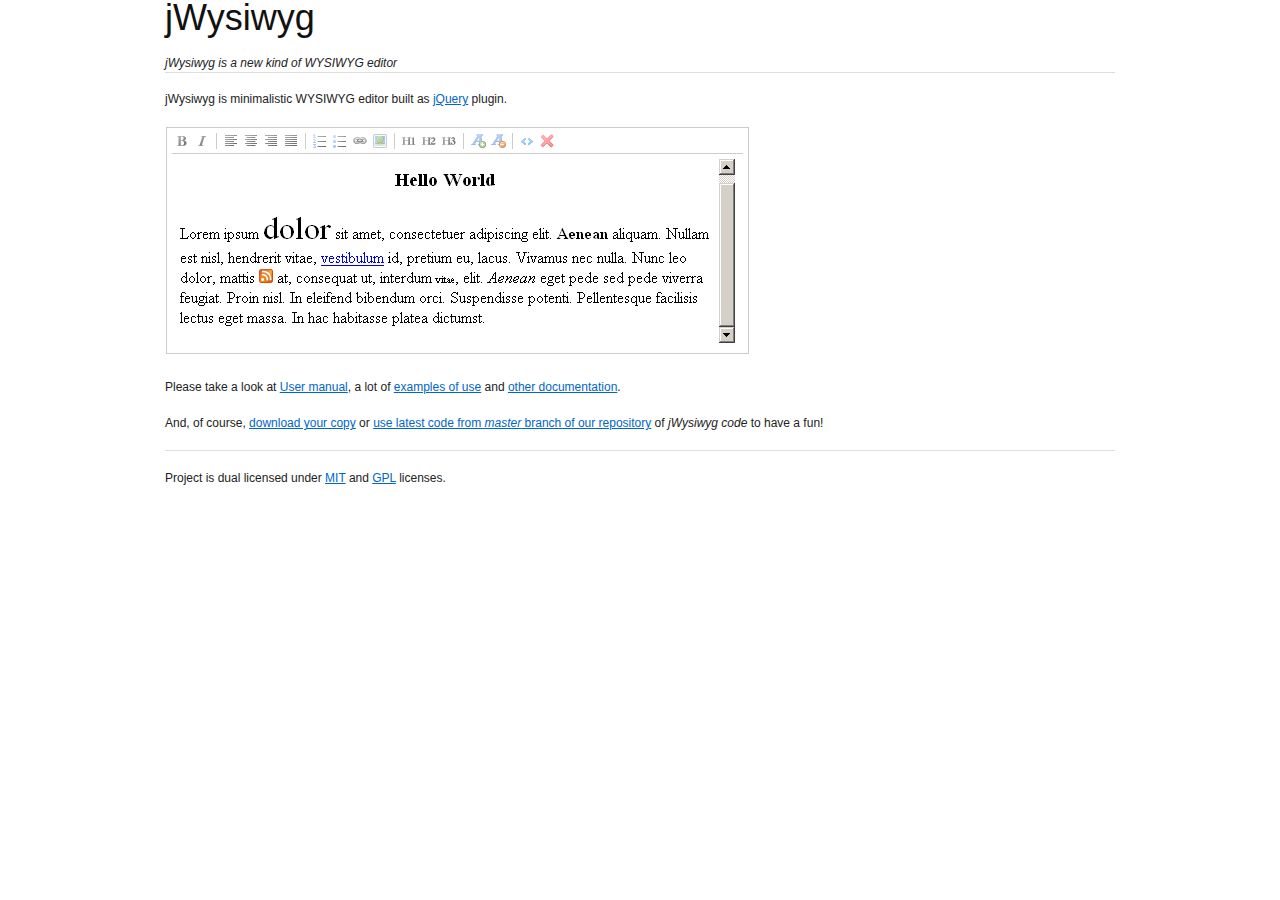
<file: projet newsletter cochise EPSI/js/jwysiwyg/index.html>
<!DOCTYPE html>
<html lang="en">
	<head>
		<meta http-equiv="Content-type" content="text/html; charset=utf-8" />
		<title>jWysiwyg</title>
		<link rel="stylesheet" type="text/css" href="./help/lib/blueprint/screen.css" media="screen, projection" />
		<link rel="stylesheet" type="text/css" href="./help/lib/blueprint/print.css" media="print" />
		<!--[if lt IE 8]><link rel="stylesheet" href="./help/lib/blueprint/ie.css" type="text/css" media="screen, projection" /><![endif]-->
	</head>
	<body>
		<div class="container">
      <h1>jWysiwyg</h1>
      <cite>jWysiwyg is a new kind of WYSIWYG editor</cite>
      <hr />
			<p>
    		jWysiwyg is minimalistic WYSIWYG editor built as <a href="http://jquery.com/">jQuery</a> plugin.
  		</p>
  		<p>
    		<img alt="Screenshot" title="Screenshot" src="jquery.wysiwyg.jpg" width="585" height="229" />
  		</p>
  		<p>
      Please take a look at <a href="https://github.com/akzhan/jwysiwyg/blob/master/README.rst">User manual</a>,
      a lot of <a href="./help/examples/">examples of use</a>
      and <a href="https://github.com/akzhan/jwysiwyg/tree/master/help/docs">other documentation</a>.
      </p>
      <p>
			And, of course, <a href="https://github.com/akzhan/jwysiwyg/downloads">download your copy</a> or <a href="https://akzhan.github.com/jwysiwyg/">use latest code from <em>master</em> branch of our repository</a> of <em>jWysiwyg code</em> to have a fun!
      </p>
      <hr />  
  		<p>
    		Project is dual licensed under <a href="MIT-LICENSE.txt" rel="nofollow">MIT</a> and <a rel="nofollow" href="GPL-LICENSE.txt">GPL</a> licenses.
  		</p>
    </div>
	</body>
</html>
</file>
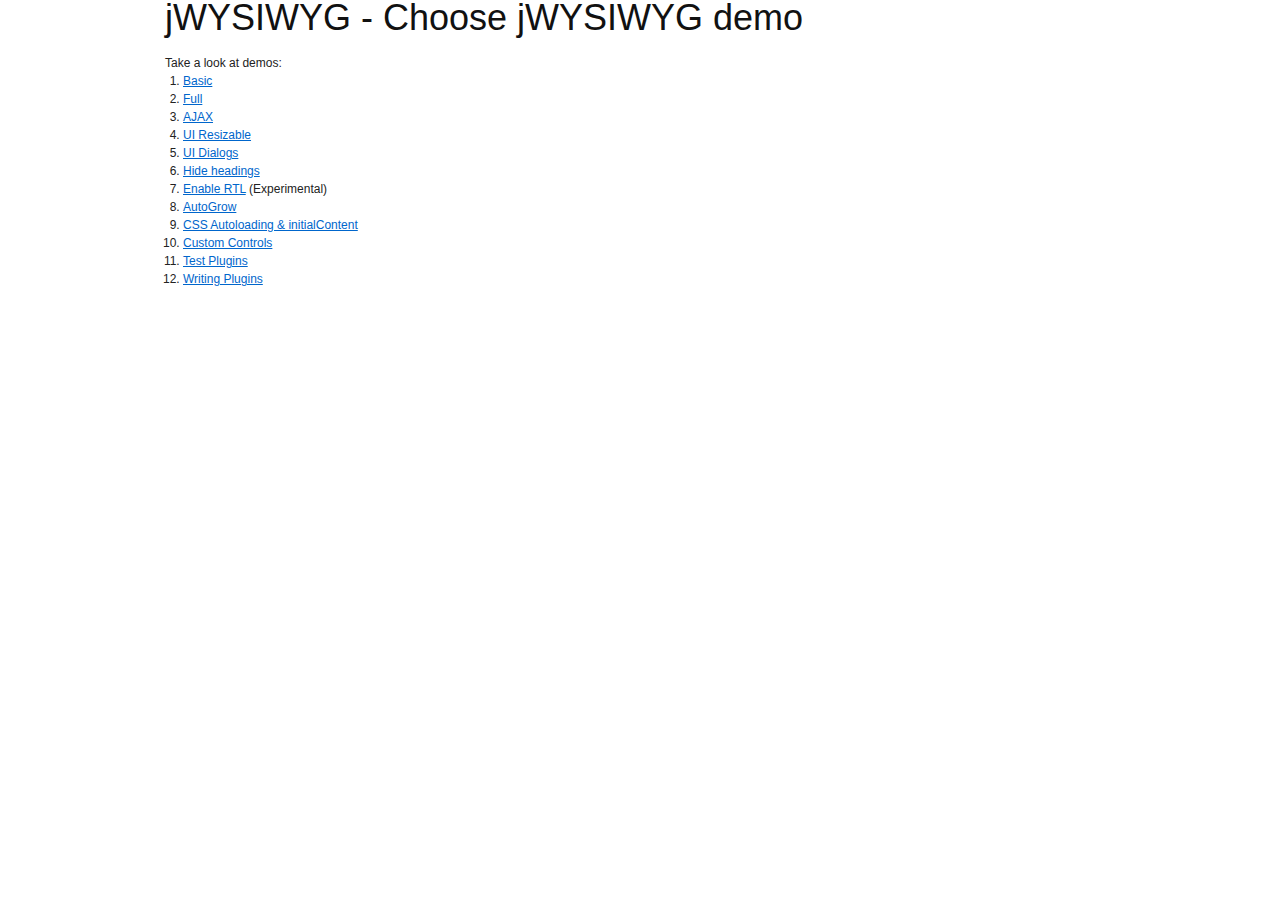
<file: projet newsletter cochise EPSI/js/jwysiwyg/help/examples/index.html>
<!DOCTYPE html>
<html lang="en">
<head>
<meta http-equiv="Content-Type" content="text/html; charset=UTF-8"/>
<title>Examples - jWYSIWYG</title>
<link rel="stylesheet" type="text/css" href="../lib/blueprint/screen.css" media="screen, projection" />
<link rel="stylesheet" type="text/css" href="../lib/blueprint/print.css" media="print" />
<!--[if lt IE 8]><link rel="stylesheet" href="../lib/blueprint/ie.css" type="text/css" media="screen, projection" /><![endif]-->
</head>
<body><div class="container">
<h1>jWYSIWYG - Choose jWYSIWYG demo</h1>
Take a look at demos:
<ol>
	<li><a href="./01-basic.html">Basic</a></li>
	<li><a href="./02-full.html">Full</a></li>
	<li><a href="./03-ajax.html">AJAX</a></li>
	<li><a href="./04-resizable.html">UI Resizable</a></li>
	<li><a href="./05-ui-dialogs.html">UI Dialogs</a></li>
	<li><a href="./06-hide-heading-buttons.html">Hide headings</a></li>
	<li><a href="./07-enable-rtl.html">Enable RTL</a> (Experimental)</li>
	<li><a href="./08-auto-grow.html">AutoGrow</a></li>
	<li><a href="./09-css-autoloading.html">CSS Autoloading &amp; initialContent</a></li>
	<li><a href="./10-custom-controls.html">Custom Controls</a></li>
	<li><a href="./11-plugins.html">Test Plugins</a></li>
	<li><a href="./12-writing-plugins.html">Writing Plugins</a></li>
</ol>
</div></body>
</html>
</file>
<file: projet newsletter cochise EPSI/js/jwysiwyg/help/lib/blueprint/screen.css>
/* -----------------------------------------------------------------------


 Blueprint CSS Framework 1.0
 http://blueprintcss.org

   * Copyright (c) 2007-Present. See LICENSE for more info.
   * See README for instructions on how to use Blueprint.
   * For credits and origins, see AUTHORS.
   * This is a compressed file. See the sources in the 'src' directory.

----------------------------------------------------------------------- */

/* reset.css */
html {margin:0;padding:0;border:0;}
body, div, span, object, iframe, h1, h2, h3, h4, h5, h6, p, blockquote, pre, a, abbr, acronym, address, code, del, dfn, em, img, q, dl, dt, dd, ol, ul, li, fieldset, form, label, legend, table, caption, tbody, tfoot, thead, tr, th, td, article, aside, dialog, figure, footer, header, hgroup, nav, section {margin:0;padding:0;border:0;font-weight:inherit;font-style:inherit;font-size:100%;font-family:inherit;vertical-align:baseline;}
article, aside, dialog, figure, footer, header, hgroup, nav, section {display:block;}
body {line-height:1.5;background:white;}
table {border-collapse:separate;border-spacing:0;}
caption, th, td {text-align:left;font-weight:normal;float:none !important;}
table, th, td {vertical-align:middle;}
blockquote:before, blockquote:after, q:before, q:after {content:'';}
blockquote, q {quotes:"" "";}
a img {border:none;}
:focus {outline:0;}

/* typography.css */
html {font-size:100.01%;}
body {font-size:75%;color:#222;background:#fff;font-family:"Helvetica Neue", Arial, Helvetica, sans-serif;}
h1, h2, h3, h4, h5, h6 {font-weight:normal;color:#111;}
h1 {font-size:3em;line-height:1;margin-bottom:0.5em;}
h2 {font-size:2em;margin-bottom:0.75em;}
h3 {font-size:1.5em;line-height:1;margin-bottom:1em;}
h4 {font-size:1.2em;line-height:1.25;margin-bottom:1.25em;}
h5 {font-size:1em;font-weight:bold;margin-bottom:1.5em;}
h6 {font-size:1em;font-weight:bold;}
h1 img, h2 img, h3 img, h4 img, h5 img, h6 img {margin:0;}
p {margin:0 0 1.5em;}
.left {float:left !important;}
p .left {margin:1.5em 1.5em 1.5em 0;padding:0;}
.right {float:right !important;}
p .right {margin:1.5em 0 1.5em 1.5em;padding:0;}
a:focus, a:hover {color:#09f;}
a {color:#06c;text-decoration:underline;}
blockquote {margin:1.5em;color:#666;font-style:italic;}
strong, dfn {font-weight:bold;}
em, dfn {font-style:italic;}
sup, sub {line-height:0;}
abbr, acronym {border-bottom:1px dotted #666;}
address {margin:0 0 1.5em;font-style:italic;}
del {color:#666;}
pre {margin:1.5em 0;white-space:pre;}
pre, code, tt {font:1em 'andale mono', 'lucida console', monospace;line-height:1.5;}
li ul, li ol {margin:0;}
ul, ol {margin:0 1.5em 1.5em 0;padding-left:1.5em;}
ul {list-style-type:disc;}
ol {list-style-type:decimal;}
dl {margin:0 0 1.5em 0;}
dl dt {font-weight:bold;}
dd {margin-left:1.5em;}
table {margin-bottom:1.4em;width:100%;}
th {font-weight:bold;}
thead th {background:#c3d9ff;}
th, td, caption {padding:4px 10px 4px 5px;}
tbody tr:nth-child(even) td, tbody tr.even td {background:#e5ecf9;}
tfoot {font-style:italic;}
caption {background:#eee;}
.small {font-size:.8em;margin-bottom:1.875em;line-height:1.875em;}
.large {font-size:1.2em;line-height:2.5em;margin-bottom:1.25em;}
.hide {display:none;}
.quiet {color:#666;}
.loud {color:#000;}
.highlight {background:#ff0;}
.added {background:#060;color:#fff;}
.removed {background:#900;color:#fff;}
.first {margin-left:0;padding-left:0;}
.last {margin-right:0;padding-right:0;}
.top {margin-top:0;padding-top:0;}
.bottom {margin-bottom:0;padding-bottom:0;}

/* forms.css */
label {font-weight:bold;}
fieldset {padding:0 1.4em 1.4em 1.4em;margin:0 0 1.5em 0;border:1px solid #ccc;}
legend {font-weight:bold;font-size:1.2em;margin-top:-0.2em;margin-bottom:1em;}
fieldset, #IE8#HACK {padding-top:1.4em;}
legend, #IE8#HACK {margin-top:0;margin-bottom:0;}
input[type=text], input[type=password], input.text, input.title, textarea {background-color:#fff;border:1px solid #bbb;}
input[type=text]:focus, input[type=password]:focus, input.text:focus, input.title:focus, textarea:focus {border-color:#666;}
select {background-color:#fff;border-width:1px;border-style:solid;}
input[type=text], input[type=password], input.text, input.title, textarea, select {margin:0.5em 0;}
input.text, input.title {width:300px;padding:5px;}
input.title {font-size:1.5em;}
textarea {width:390px;height:250px;padding:5px;}
form.inline {line-height:3;}
form.inline p {margin-bottom:0;}
.error, .alert, .notice, .success, .info {padding:0.8em;margin-bottom:1em;border:2px solid #ddd;}
.error, .alert {background:#fbe3e4;color:#8a1f11;border-color:#fbc2c4;}
.notice {background:#fff6bf;color:#514721;border-color:#ffd324;}
.success {background:#e6efc2;color:#264409;border-color:#c6d880;}
.info {background:#d5edf8;color:#205791;border-color:#92cae4;}
.error a, .alert a {color:#8a1f11;}
.notice a {color:#514721;}
.success a {color:#264409;}
.info a {color:#205791;}

/* grid.css */
.container {width:950px;margin:0 auto;}
.showgrid {background:url(src/grid.png);}
.column, .span-1, .span-2, .span-3, .span-4, .span-5, .span-6, .span-7, .span-8, .span-9, .span-10, .span-11, .span-12, .span-13, .span-14, .span-15, .span-16, .span-17, .span-18, .span-19, .span-20, .span-21, .span-22, .span-23, .span-24 {float:left;margin-right:10px;}
.last {margin-right:0;}
.span-1 {width:30px;}
.span-2 {width:70px;}
.span-3 {width:110px;}
.span-4 {width:150px;}
.span-5 {width:190px;}
.span-6 {width:230px;}
.span-7 {width:270px;}
.span-8 {width:310px;}
.span-9 {width:350px;}
.span-10 {width:390px;}
.span-11 {width:430px;}
.span-12 {width:470px;}
.span-13 {width:510px;}
.span-14 {width:550px;}
.span-15 {width:590px;}
.span-16 {width:630px;}
.span-17 {width:670px;}
.span-18 {width:710px;}
.span-19 {width:750px;}
.span-20 {width:790px;}
.span-21 {width:830px;}
.span-22 {width:870px;}
.span-23 {width:910px;}
.span-24 {width:950px;margin-right:0;}
input.span-1, textarea.span-1, input.span-2, textarea.span-2, input.span-3, textarea.span-3, input.span-4, textarea.span-4, input.span-5, textarea.span-5, input.span-6, textarea.span-6, input.span-7, textarea.span-7, input.span-8, textarea.span-8, input.span-9, textarea.span-9, input.span-10, textarea.span-10, input.span-11, textarea.span-11, input.span-12, textarea.span-12, input.span-13, textarea.span-13, input.span-14, textarea.span-14, input.span-15, textarea.span-15, input.span-16, textarea.span-16, input.span-17, textarea.span-17, input.span-18, textarea.span-18, input.span-19, textarea.span-19, input.span-20, textarea.span-20, input.span-21, textarea.span-21, input.span-22, textarea.span-22, input.span-23, textarea.span-23, input.span-24, textarea.span-24 {border-left-width:1px;border-right-width:1px;padding-left:5px;padding-right:5px;}
input.span-1, textarea.span-1 {width:18px;}
input.span-2, textarea.span-2 {width:58px;}
input.span-3, textarea.span-3 {width:98px;}
input.span-4, textarea.span-4 {width:138px;}
input.span-5, textarea.span-5 {width:178px;}
input.span-6, textarea.span-6 {width:218px;}
input.span-7, textarea.span-7 {width:258px;}
input.span-8, textarea.span-8 {width:298px;}
input.span-9, textarea.span-9 {width:338px;}
input.span-10, textarea.span-10 {width:378px;}
input.span-11, textarea.span-11 {width:418px;}
input.span-12, textarea.span-12 {width:458px;}
input.span-13, textarea.span-13 {width:498px;}
input.span-14, textarea.span-14 {width:538px;}
input.span-15, textarea.span-15 {width:578px;}
input.span-16, textarea.span-16 {width:618px;}
input.span-17, textarea.span-17 {width:658px;}
input.span-18, textarea.span-18 {width:698px;}
input.span-19, textarea.span-19 {width:738px;}
input.span-20, textarea.span-20 {width:778px;}
input.span-21, textarea.span-21 {width:818px;}
input.span-22, textarea.span-22 {width:858px;}
input.span-23, textarea.span-23 {width:898px;}
input.span-24, textarea.span-24 {width:938px;}
.append-1 {padding-right:40px;}
.append-2 {padding-right:80px;}
.append-3 {padding-right:120px;}
.append-4 {padding-right:160px;}
.append-5 {padding-right:200px;}
.append-6 {padding-right:240px;}
.append-7 {padding-right:280px;}
.append-8 {padding-right:320px;}
.append-9 {padding-right:360px;}
.append-10 {padding-right:400px;}
.append-11 {padding-right:440px;}
.append-12 {padding-right:480px;}
.append-13 {padding-right:520px;}
.append-14 {padding-right:560px;}
.append-15 {padding-right:600px;}
.append-16 {padding-right:640px;}
.append-17 {padding-right:680px;}
.append-18 {padding-right:720px;}
.append-19 {padding-right:760px;}
.append-20 {padding-right:800px;}
.append-21 {padding-right:840px;}
.append-22 {padding-right:880px;}
.append-23 {padding-right:920px;}
.prepend-1 {padding-left:40px;}
.prepend-2 {padding-left:80px;}
.prepend-3 {padding-left:120px;}
.prepend-4 {padding-left:160px;}
.prepend-5 {padding-left:200px;}
.prepend-6 {padding-left:240px;}
.prepend-7 {padding-left:280px;}
.prepend-8 {padding-left:320px;}
.prepend-9 {padding-left:360px;}
.prepend-10 {padding-left:400px;}
.prepend-11 {padding-left:440px;}
.prepend-12 {padding-left:480px;}
.prepend-13 {padding-left:520px;}
.prepend-14 {padding-left:560px;}
.prepend-15 {padding-left:600px;}
.prepend-16 {padding-left:640px;}
.prepend-17 {padding-left:680px;}
.prepend-18 {padding-left:720px;}
.prepend-19 {padding-left:760px;}
.prepend-20 {padding-left:800px;}
.prepend-21 {padding-left:840px;}
.prepend-22 {padding-left:880px;}
.prepend-23 {padding-left:920px;}
.border {padding-right:4px;margin-right:5px;border-right:1px solid #ddd;}
.colborder {padding-right:24px;margin-right:25px;border-right:1px solid #ddd;}
.pull-1 {margin-left:-40px;}
.pull-2 {margin-left:-80px;}
.pull-3 {margin-left:-120px;}
.pull-4 {margin-left:-160px;}
.pull-5 {margin-left:-200px;}
.pull-6 {margin-left:-240px;}
.pull-7 {margin-left:-280px;}
.pull-8 {margin-left:-320px;}
.pull-9 {margin-left:-360px;}
.pull-10 {margin-left:-400px;}
.pull-11 {margin-left:-440px;}
.pull-12 {margin-left:-480px;}
.pull-13 {margin-left:-520px;}
.pull-14 {margin-left:-560px;}
.pull-15 {margin-left:-600px;}
.pull-16 {margin-left:-640px;}
.pull-17 {margin-left:-680px;}
.pull-18 {margin-left:-720px;}
.pull-19 {margin-left:-760px;}
.pull-20 {margin-left:-800px;}
.pull-21 {margin-left:-840px;}
.pull-22 {margin-left:-880px;}
.pull-23 {margin-left:-920px;}
.pull-24 {margin-left:-960px;}
.pull-1, .pull-2, .pull-3, .pull-4, .pull-5, .pull-6, .pull-7, .pull-8, .pull-9, .pull-10, .pull-11, .pull-12, .pull-13, .pull-14, .pull-15, .pull-16, .pull-17, .pull-18, .pull-19, .pull-20, .pull-21, .pull-22, .pull-23, .pull-24 {float:left;position:relative;}
.push-1 {margin:0 -40px 1.5em 40px;}
.push-2 {margin:0 -80px 1.5em 80px;}
.push-3 {margin:0 -120px 1.5em 120px;}
.push-4 {margin:0 -160px 1.5em 160px;}
.push-5 {margin:0 -200px 1.5em 200px;}
.push-6 {margin:0 -240px 1.5em 240px;}
.push-7 {margin:0 -280px 1.5em 280px;}
.push-8 {margin:0 -320px 1.5em 320px;}
.push-9 {margin:0 -360px 1.5em 360px;}
.push-10 {margin:0 -400px 1.5em 400px;}
.push-11 {margin:0 -440px 1.5em 440px;}
.push-12 {margin:0 -480px 1.5em 480px;}
.push-13 {margin:0 -520px 1.5em 520px;}
.push-14 {margin:0 -560px 1.5em 560px;}
.push-15 {margin:0 -600px 1.5em 600px;}
.push-16 {margin:0 -640px 1.5em 640px;}
.push-17 {margin:0 -680px 1.5em 680px;}
.push-18 {margin:0 -720px 1.5em 720px;}
.push-19 {margin:0 -760px 1.5em 760px;}
.push-20 {margin:0 -800px 1.5em 800px;}
.push-21 {margin:0 -840px 1.5em 840px;}
.push-22 {margin:0 -880px 1.5em 880px;}
.push-23 {margin:0 -920px 1.5em 920px;}
.push-24 {margin:0 -960px 1.5em 960px;}
.push-1, .push-2, .push-3, .push-4, .push-5, .push-6, .push-7, .push-8, .push-9, .push-10, .push-11, .push-12, .push-13, .push-14, .push-15, .push-16, .push-17, .push-18, .push-19, .push-20, .push-21, .push-22, .push-23, .push-24 {float:left;position:relative;}
div.prepend-top, .prepend-top {margin-top:1.5em;}
div.append-bottom, .append-bottom {margin-bottom:1.5em;}
.box {padding:1.5em;margin-bottom:1.5em;background:#e5eCf9;}
hr {background:#ddd;color:#ddd;clear:both;float:none;width:100%;height:1px;margin:0 0 1.45em;border:none;}
hr.space {background:#fff;color:#fff;visibility:hidden;}
.clearfix:after, .container:after {content:"\0020";display:block;height:0;clear:both;visibility:hidden;overflow:hidden;}
.clearfix, .container {display:block;}
.clear {clear:both;}
</file>
<file: projet newsletter cochise EPSI/js/jwysiwyg/help/lib/blueprint/print.css>
/* -----------------------------------------------------------------------


 Blueprint CSS Framework 1.0
 http://blueprintcss.org

   * Copyright (c) 2007-Present. See LICENSE for more info.
   * See README for instructions on how to use Blueprint.
   * For credits and origins, see AUTHORS.
   * This is a compressed file. See the sources in the 'src' directory.

----------------------------------------------------------------------- */

/* print.css */
body {line-height:1.5;font-family:"Helvetica Neue", Arial, Helvetica, sans-serif;color:#000;background:none;font-size:10pt;}
.container {background:none;}
hr {background:#ccc;color:#ccc;width:100%;height:2px;margin:2em 0;padding:0;border:none;}
hr.space {background:#fff;color:#fff;visibility:hidden;}
h1, h2, h3, h4, h5, h6 {font-family:"Helvetica Neue", Arial, "Lucida Grande", sans-serif;}
code {font:.9em "Courier New", Monaco, Courier, monospace;}
a img {border:none;}
p img.top {margin-top:0;}
blockquote {margin:1.5em;padding:1em;font-style:italic;font-size:.9em;}
.small {font-size:.9em;}
.large {font-size:1.1em;}
.quiet {color:#999;}
.hide {display:none;}
a:link, a:visited {background:transparent;font-weight:700;text-decoration:underline;}
a:link:after, a:visited:after {content:" (" attr(href) ")";font-size:90%;}
</file>
<file: projet newsletter cochise EPSI/js/jwysiwyg/help/lib/blueprint/ie.css>
/* -----------------------------------------------------------------------


 Blueprint CSS Framework 1.0
 http://blueprintcss.org

   * Copyright (c) 2007-Present. See LICENSE for more info.
   * See README for instructions on how to use Blueprint.
   * For credits and origins, see AUTHORS.
   * This is a compressed file. See the sources in the 'src' directory.

----------------------------------------------------------------------- */

/* ie.css */
body {text-align:center;}
.container {text-align:left;}
* html .column, * html .span-1, * html .span-2, * html .span-3, * html .span-4, * html .span-5, * html .span-6, * html .span-7, * html .span-8, * html .span-9, * html .span-10, * html .span-11, * html .span-12, * html .span-13, * html .span-14, * html .span-15, * html .span-16, * html .span-17, * html .span-18, * html .span-19, * html .span-20, * html .span-21, * html .span-22, * html .span-23, * html .span-24 {display:inline;overflow-x:hidden;}
* html legend {margin:0px -8px 16px 0;padding:0;}
sup {vertical-align:text-top;}
sub {vertical-align:text-bottom;}
html>body p code {*white-space:normal;}
hr {margin:-8px auto 11px;}
img {-ms-interpolation-mode:bicubic;}
.clearfix, .container {display:inline-block;}
* html .clearfix, * html .container {height:1%;}
fieldset {padding-top:0;}
legend {margin-top:-0.2em;margin-bottom:1em;margin-left:-0.5em;}
textarea {overflow:auto;}
label {vertical-align:middle;position:relative;top:-0.25em;}
input.text, input.title, textarea {background-color:#fff;border:1px solid #bbb;}
input.text:focus, input.title:focus {border-color:#666;}
input.text, input.title, textarea, select {margin:0.5em 0;}
input.checkbox, input.radio {position:relative;top:.25em;}
form.inline div, form.inline p {vertical-align:middle;}
form.inline input.checkbox, form.inline input.radio, form.inline input.button, form.inline button {margin:0.5em 0;}
button, input.button {position:relative;top:0.25em;}
</file>
